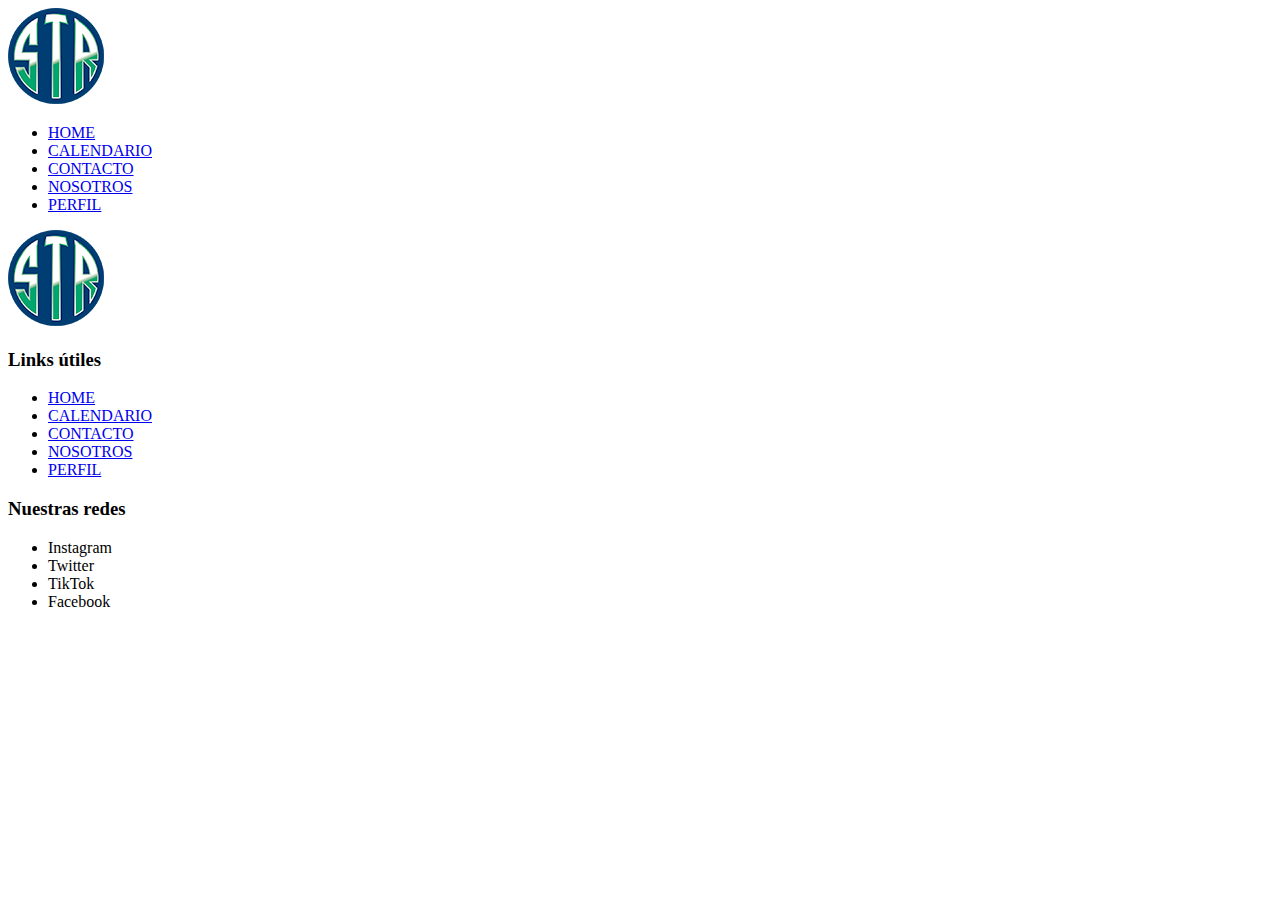
<file: pages/calendario.html>
<!DOCTYPE html>
<html lang="en">
<head>
    <meta charset="UTF-8">
    <meta name="viewport" content="width=device-width, initial-scale=1.0">
    <!--ESTILOS-->
    <link rel="stylesheet" href="../css/style.css">
    <!--FONTS-->
    <link rel="preconnect" href="https://fonts.googleapis.com">
    <link rel="preconnect" href="https://fonts.gstatic.com" crossorigin>
    <link href="https://fonts.googleapis.com/css2?family=Bebas+Neue&display=swap" rel="stylesheet">
    <title>Soter</title>
</head>
<body>
    <header>
        <nav>
            <a href="../index.html">
                <img id="logo" src="../img/SOTER-LOGO-FINAL.png" alt="logo de soter">
            </a>
            <ul class="menu">
                <li><a href="../index.html">HOME</a></li>
                <li class="active"><a href="calendario.html">CALENDARIO</a></li>
                <li><a href="contacto.html">CONTACTO</a></li>
                <li><a href="nosotros.html">NOSOTROS</a></li>
                <li><a href="perfil.html">PERFIL</a></li>
            </ul>
        </nav>
    </header>

    <main>

    </main>
    
    <section>
        
    </section>

    <footer>
        <div>
            <img src="../img/SOTER-LOGO-FINAL.png" alt="logo de soter">
        </div>
        <div>
            <h3>Links útiles</h3>
            <ul>
                <li><a href="../index.html">HOME</a></li>
                <li><a href="calendario.html">CALENDARIO</a></li>
                <li><a href="contacto.html">CONTACTO</a></li>
                <li><a href="nosotros.html">NOSOTROS</a></li>
                <li><a href="perfil.html">PERFIL</a></li>
            </ul>
        </div>
        <div>
            <h3>Nuestras redes</h3>
            <ul>
                <li>Instagram</li>
                <li>Twitter</li>
                <li>TikTok</li>
                <li>Facebook</li>
            </ul>
        </div>
    </footer>
</body>
</html>
</file>
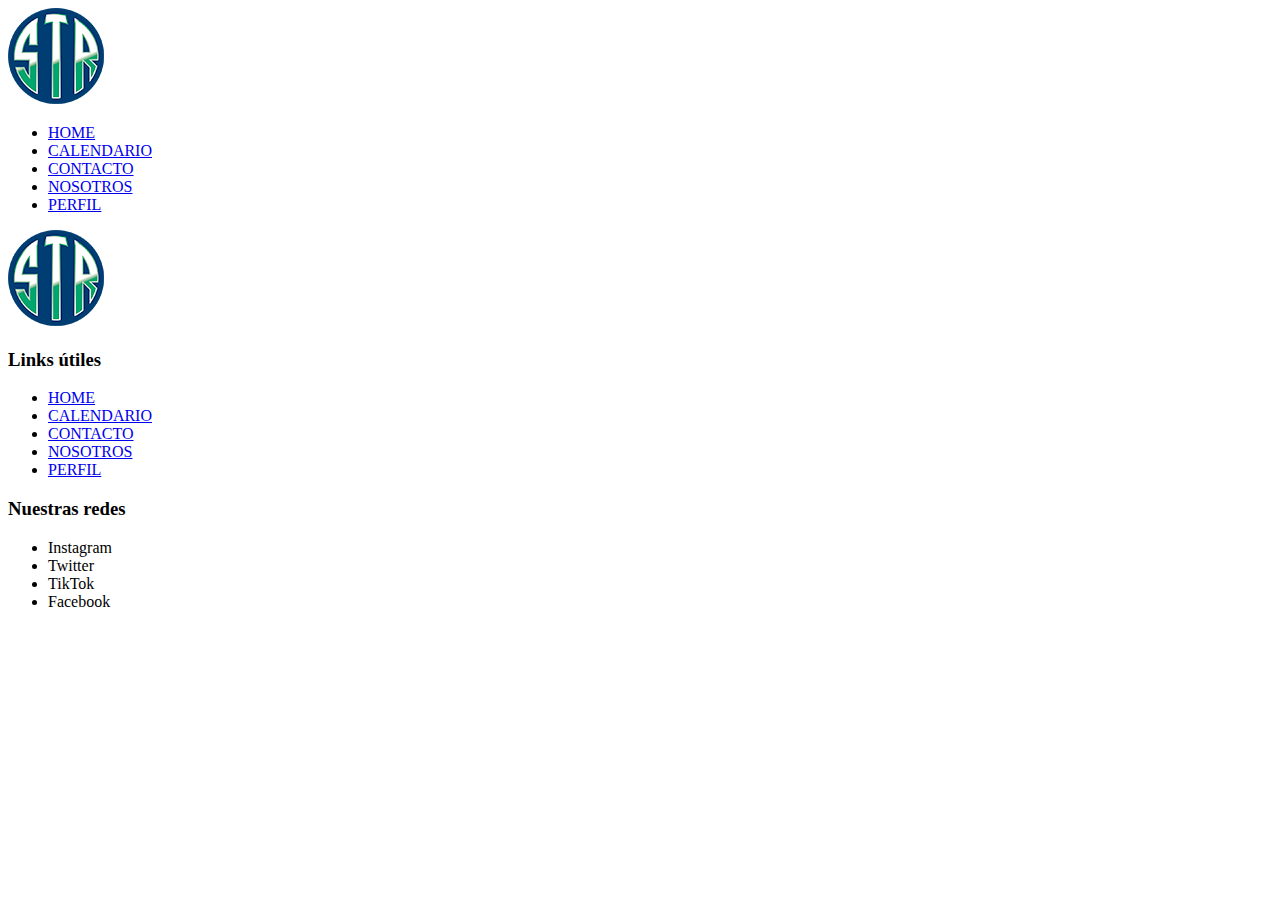
<file: pages/perfil.html>
<!DOCTYPE html>
<html lang="en">
<head>
    <meta charset="UTF-8">
    <meta name="viewport" content="width=device-width, initial-scale=1.0">
    <!--ESTILOS-->
    <link rel="stylesheet" href="../css/style.css">
    <!--FONTS-->
    <link rel="preconnect" href="https://fonts.googleapis.com">
    <link rel="preconnect" href="https://fonts.gstatic.com" crossorigin>
    <link href="https://fonts.googleapis.com/css2?family=Bebas+Neue&display=swap" rel="stylesheet">
    <title>Soter</title>
</head>
<body>
    <header>
        <nav>
            <a href="../index.html">
                <img id="logo" src="../img/SOTER-LOGO-FINAL.png" alt="logo de soter">
            </a>
            <ul class="menu">
                <li><a href="../index.html">HOME</a></li>
                <li><a href="calendario.html">CALENDARIO</a></li>
                <li><a href="contacto.html">CONTACTO</a></li>
                <li><a href="nosotros.html">NOSOTROS</a></li>
                <li class="active"><a href="perfil.html">PERFIL</a></li>
            </ul>
        </nav>
    </header>

    <main>

    </main>
    
    <section>
        
    </section>

    <footer>
        <div>
            <img src="../img/SOTER-LOGO-FINAL.png" alt="logo de soter">
        </div>
        <div>
            <h3>Links útiles</h3>
            <ul>
                <li><a href="../index.html">HOME</a></li>
                <li><a href="calendario.html">CALENDARIO</a></li>
                <li><a href="contacto.html">CONTACTO</a></li>
                <li><a href="nosotros.html">NOSOTROS</a></li>
                <li><a href="perfil.html">PERFIL</a></li>
            </ul>
        </div>
        <div>
            <h3>Nuestras redes</h3>
            <ul>
                <li>Instagram</li>
                <li>Twitter</li>
                <li>TikTok</li>
                <li>Facebook</li>
            </ul>
        </div>
    </footer>
</body>
</html>
</file>
<file: css/style.css>
/*
            REM
unidad de medida por default en HTML = 1rem
POR LO TANTO
16px = 1rem
8px = .5rem
32px = 2rem

            EM
la declaramos nosotros en el reset CSS
ej: 1em = .625rem (suponiendo que puse eso de font size en el reset)
    2em = 1.25rem
*/

/* 
COLORES 
AZUL MARINO: #1E3888
*/




/* RESET CSS */
/*
*{
    margin: 0;
    padding: 0;
    font-size: .88rem;  <--- este seria el tamaño referencia para EM
}
*/
/* CLASES */
/*
.subtittles{
    font-family: "Raleway", sans-serif;
    font-size: 3.5em;
    padding:2.5rem;
    text-align: center;
    color: #27AE60;
    text-transform: uppercase;
}

.content-p{
    font-family: "Roboto", sans-serif;
    font-size: 1.5em;
}

strong{
    font-size: 1.32rem;
}

.padding-section{
    padding: 2.5rem ;
}
*/
/*NAVBAR*/
/*
#logo { 
    width: 6.25rem;
    display: block;
    margin: 0 auto;
    padding-top: .625rem;

}

.navbar-container {
    flex-shrink: 0; 
}

.navbar-nav{
    width: 100%;
    height: 10vh;
    display: flex;
    justify-content: space-around;
    align-items: center;
    list-style: none;
    padding: 0;       
    margin: 0;
}


.navbar-nav a{
    text-decoration: none;
    font-family: "Bebas Neue", sans-serif;
    font-size: 1.5em;
    color: white;
    letter-spacing: .135rem;
}

.navbar-nav a:hover{
    color: rgba(206, 206, 206, 0.699) !important;
}


.active{
    border-bottom: .1875rem solid #27AE60 !important;
    color: #ffffff !important;
}
*/
/* BANNER */
/*
#banner {
    background-image: url('../img/arquero2.jpg');
    background-size: cover;
    background-repeat: no-repeat;
    background-position: center; 
    height: 100vh;
    display: flex;
    flex-direction: column;
}

.title-container {
    display: flex;
    flex-direction: column;
    justify-content: center; 
    align-items: center; 
    flex-grow: 1;
    text-align: center; 
}


#bannerTittle{
    color: #ddd;
    font-family: "Bebas Neue", sans-serif;
    font-size: 5em;
}

.highlight{
    color: #27AE60;
    font-size: 4.4rem;
    text-shadow: .25rem .25rem .125rem rgba(43, 156, 52, 0.349);
}

#header__secondary{
    background-color: #212529;
} */

/*SECCION DE LAS CARDS*/
/*
.icon-circle {
    width: 80px;
    height: 80px;
    background-color: #eafaf1;
    border-radius: 50%;
    display: flex;
    justify-content: center;
    align-items: center;
}

.card-title{
    font-family: "Raleway", sans-serif !important;
}
*/

/* SECCION DEL CALENDARIO */
/*

.calendar {
    width: 100%;
    max-width: 80vw;
    margin: auto;
    font-family: Arial, sans-serif;
}

.calendar th, .calendar td {
    border: .0625rem solid #ddd;
    text-align: center;
    padding: .625rem;
}

.calendar th {
    background-color: #000000;
    color: white;
}

.calendar td {
    height: 5rem;
}

.hoy {
    background-color: #27AE60;
    color: white;
    font-weight: bold;
} */

/* ¿POR QUE SOTER? */
/*

.why-soter {
    display: flex;
    align-items: start; 
}

.why-soter figure {
    display: inline-block;
    max-width: 40%;
}

.why-soter img {
    width: 90%;
    margin: 0 auto;
    height: auto;
    display: block;
    box-shadow: 0 .25rem .5rem rgb(0, 0, 0);
}

.why-soter article {
    display: inline-block;
    width:55%;
}

.border-image{
    border-radius: .5rem;

}

*/


/* FOOTER */
/*
footer {
    background-color: #000;
  }
  
  .footer-tittles {
    font-family: "Bebas Neue", sans-serif;
    font-size: 1.5em;
    letter-spacing: .125rem;
  }
  
  .logo-footer {
    max-width: 6.25rem;
  }
  
  .social-links img {
    width: 1.875rem;
    height: 1.875rem;
    object-fit: contain;
  }
  
  footer a {
    color: #fff;
    text-decoration: none;
  }

/* CONTACTO */
/*
.contact {
    display: flex;
    justify-content: center;
    align-items: center;
}

form {
    background-color: #ffffff;
    padding: 1.25rem;
    border-radius: .5rem;
    box-shadow: 0 .25rem .5rem rgba(0, 0, 0, 0.1);
    width: 100%;
    max-width: 37.5rem;
}

.contact-tittle {
    font-family: "Raleway", sans-serif;
    text-transform: uppercase;
    text-align: center;
    margin-bottom: 1.25rem;
    font-size: 1.8em;
    color: #333;
}

label {
    font-family: "Roboto";
    display: block;
    margin: .625rem 0 .3125rem;
    font-size: 1em;
    color: #555;
}

input, select, textarea {
    width: 90%;
    padding: .625rem;
    margin-bottom: .9375rem;
    border: .0625rem solid #ddd;
    border-radius: .25rem;
    font-size: 1em;
    color: #333;
}

textarea {
    resize: none;
}

.center-div{
    text-align: center;
}

.submit-button {
    background-color: #27AE60 !important;
    color: #fff;
    padding: .625rem 1.25rem;
    font-size: 1em;
    border: none;
    border-radius: .25rem;
    cursor: pointer;
    width: 30%;
}

.submit-button:hover {
    background-color: #079e46 !important;
} */

/* NOSOTROS */
/*
.about-main {
    padding: 2.5rem;
    background-color: #f9f9f9;
}

.subtittle-about{
    font-family: "Raleway", sans-serif;
    font-size: 4em;
    text-align: center;
    color: #27AE60;
    text-transform: uppercase;
}

.section-subtitle {
    font-family: "Roboto", sans-serif;
    font-size: 1.2em;
    color: #2b2b2b;
    text-align: center;
    margin-bottom: 1.25rem;
}

.about-story {
    background-color: #fff;
    padding: 1.25rem;
    margin-bottom: 2.5rem;
    border-radius: .5rem;
    box-shadow: 0 .25rem .5rem rgba(0, 0, 0, 0.1);
}

.story-content {
    display: flex;
    justify-content: space-between;
    align-items: center;
}

.story-text {
    width: 60%;
    color: #333;
    line-height: 1.6;
}

.story-image {
    width: 35%;
    padding-left: 1.25rem;
}

.story-image img {
    width: 100%;
    height: auto;
    border-radius: .5rem;
}

.about-mission {
    background-color: #fff;
    padding: 1.25rem;
    border-radius: .5rem;
    box-shadow: 0 .25rem .5rem rgba(0, 0, 0, 0.1);
}

.mission-content {
    color: #333;
    line-height: 1.6;
} */

/*MODIFICACIONES BOOTSTRAP*/

.navbar-toggler {
    border: none !important; 
}

button:hover {
    background-color: transparent !important;
}

.navbar-toggler {
    padding: 0 !important; 
}

.navbar-toggler-icon {
    background-image: url("data:image/svg+xml,%3csvg xmlns='http://www.w3.org/2000/svg' viewBox='0 0 30 30'%3e%3cpath stroke='rgba%28255, 255, 255, 1%29' stroke-linecap='round' stroke-miterlimit='10' stroke-width='2' d='M4 7h22M4 15h22M4 23h22'/%3e%3c/svg%3e") !important;
    width: 2rem !important;
    height: 2rem !important;
}

.accordion-button:not(.collapsed) {
    color: #000 !important;
}

.accordion-button:not(.collapsed) {
    background-color: #baffd7 !important;
}
</file>
